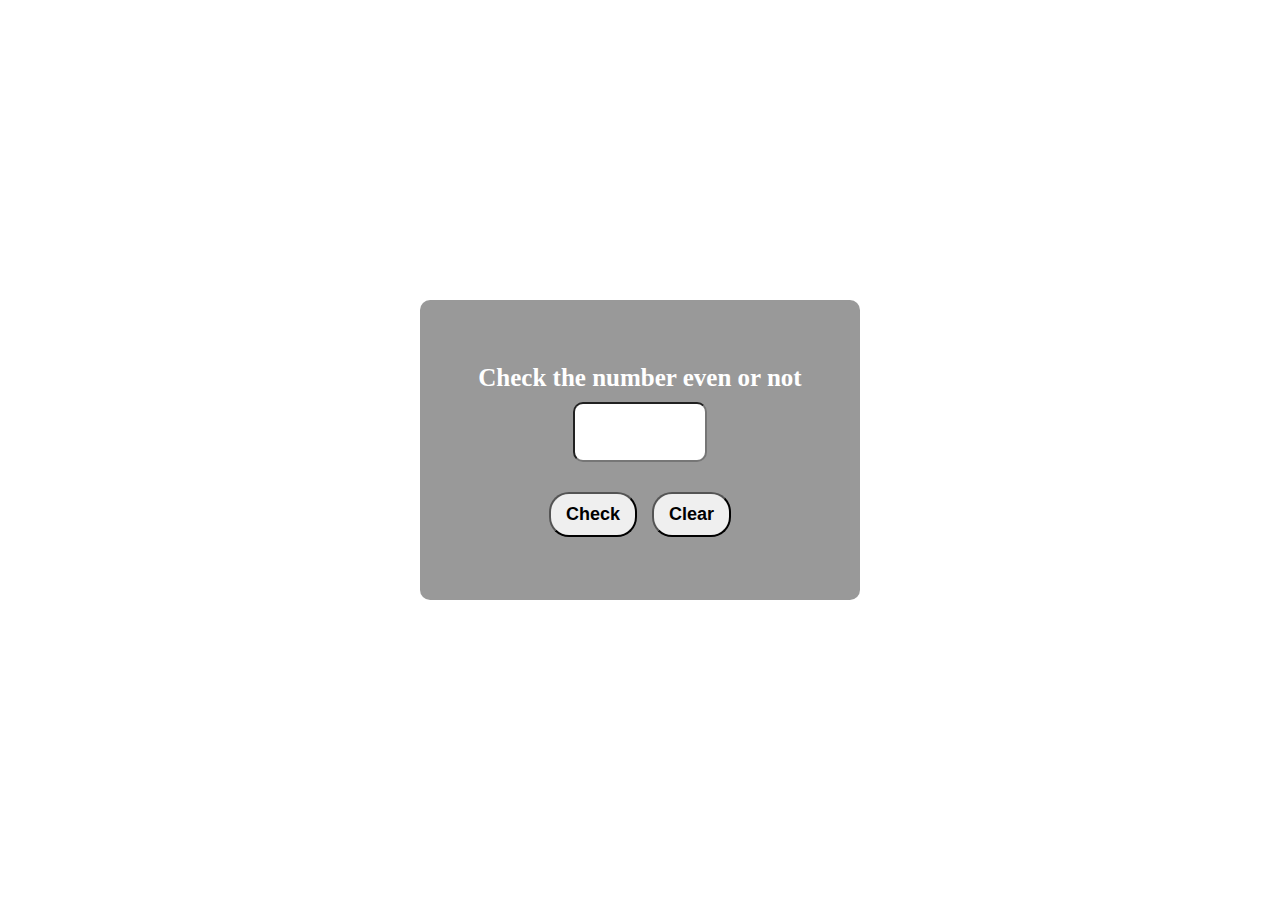
<file: Coding/Task 1/index.html>
<!DOCTYPE html>
<html lang="en">
<head>
    <meta charset="UTF-8">
    <meta name="viewport" content="width=device-width, initial-scale=1.0">
    <title>function to find out the given number</title>

    <!-- link style -->
    <link rel="stylesheet" href="style.css">
</head>
<body>
    <!-- Write a function to find out the given number is even or not -->
        <div class="container">

            <div class="container-2">
                <label>Check the number even or not</label>
            <input id="number" type="number">
            </div>
            <div class="container-3">
                <button class="btn1" onclick="Checking()" >Check</button>
                <button class="btn2" onclick="Clear()" >Clear</button>
            </div>
        </div>
        <div class="container-4 "> 
            <h5 id="result"></h5>
        </div>

        <!-- script link -->
        <script src="script.js"></script>
</body>
</html>
</file>
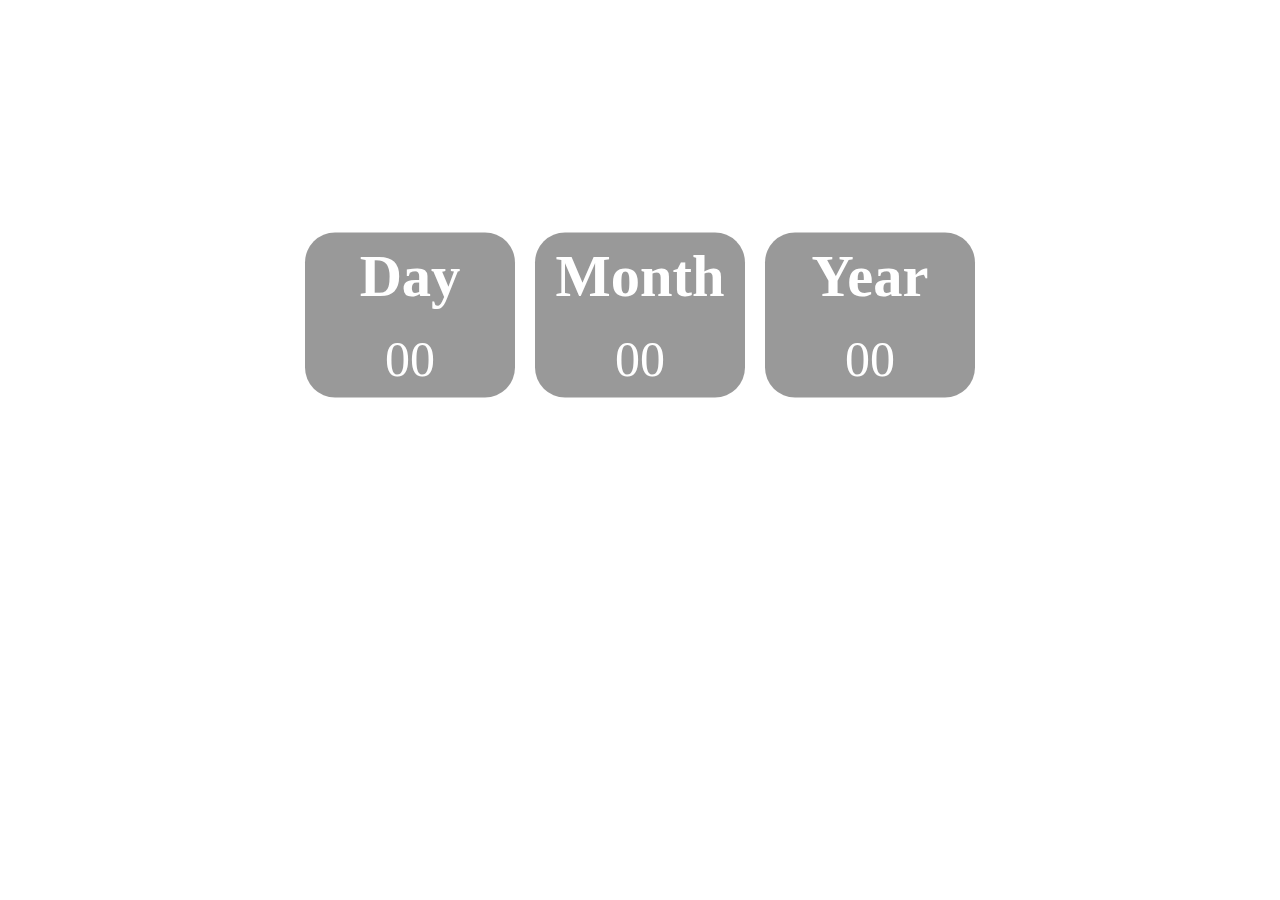
<file: Coding/Task 10/index.html>
<!DOCTYPE html>
<html lang="en">
<head>
    <meta charset="UTF-8">
    <meta name="viewport" content="width=device-width, initial-scale=1.0">
    <title>Write a function to print today date.</title>
    <!-- link style -->
    <link rel="stylesheet" href="style.css">
</head>
<body>
    <!-- Write a function to print today date. -->
    <div class="container">
            <div class="Day">
                <h3>Day</h3>
                <p id="Day">00</p>
            </div>
            <div class="Month">
                <h3>Month</h3>
                <p id="Month">00</p>
            </div>
            <div class="Year">
                <h3>Year</h3>
                <p id="Year">00</p>
            </div>
    </div>

    <script src="script.js"></script>
</body>
</html>
</file>
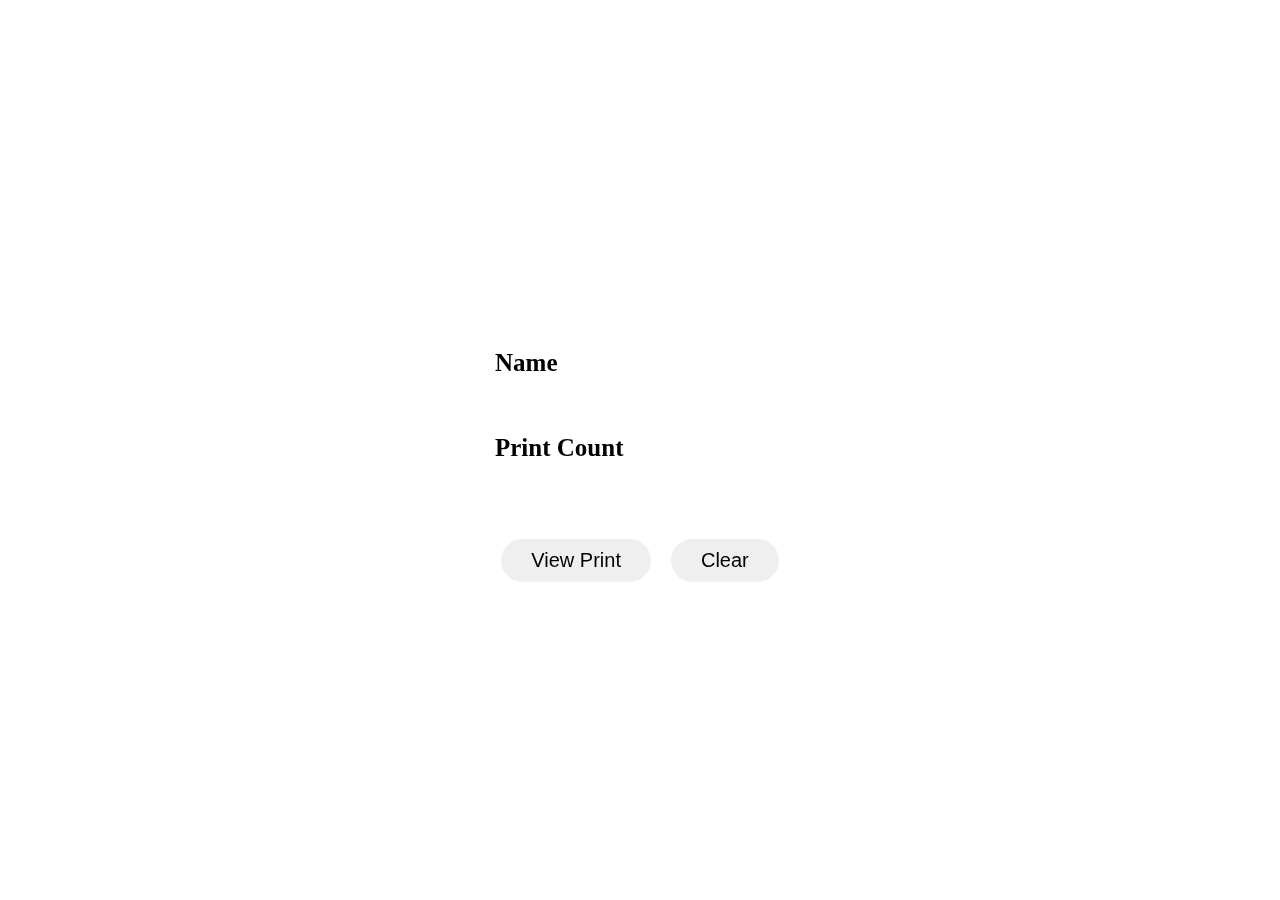
<file: Coding/Task 2/index.html>
<!DOCTYPE html>
<html lang="en">
<head>
  <meta charset="UTF-8">
  <meta name="viewport" content="width=device-width, initial-scale=1.0">
  <title>Arrow Function</title>
  
  <!-- CSS link -->
  <link rel="stylesheet" href="style.css">

  <!-- Font Awasome  -->
<link rel="stylesheet" href="https://cdnjs.cloudflare.com/ajax/libs/font-awesome/6.2.1/css/all.min.css">

</head>
<body>
  <div class="container">
    <div class="menu-box">
        <!-- <h6 title="Back"><i class="fa-solid fa-arrow-left" ></i></h6> -->
        <h2>Printer</h2>
        <h6 class="colo" title="Close"><i class="fa-solid fa-x"></i></h6>
    </div>

    <div class="name-box">
      <label>Name</label>
      <input id="name1" type="text">
    </div>
    
    <div class="count-box">
      <label>Print Count</label>
      <input id="printnumber" type="number">
    </div>
    
    <div class="btn">
      <button class="btn0" onclick="Opne()">View Print</button>
      <button class="btn2" onclick="Clear()">Clear</button>
    </div>
    <div class="error" style="display: none;">
      <p id="error"> </p>
    </div>
  </div>
  <div class="pritout-box">
    <div class="menu-box">
        <h6 class="colo2" onclick="goBack()" title="Back"><i class="fa-solid fa-arrow-left" ></i></h6>
        <h2>pritout-menu</h2>
        <h6 class="colo" onclick="printoutBoxClose()" title="Close"><i class="fa-solid fa-x"></i></h6>
    </div>
    <button class="btn1" onclick="Print()">Print</button>
  </div>
  <div class="prit-container">
    <div class="menu-box">
        <h6 class="colo2" title="Back" onclick="goBack2()"><i class="fa-solid fa-arrow-left" ></i></h6>
        <h2>Print Paper</h2>
        <h6 class="colo" onclick="containerClose()" title="Close"><i class="fa-solid fa-x"></i></h6>
    </div>

    <div id="output"></div>
  </div>
  <script src="script.js"></script>
</body>
</html>
</file>
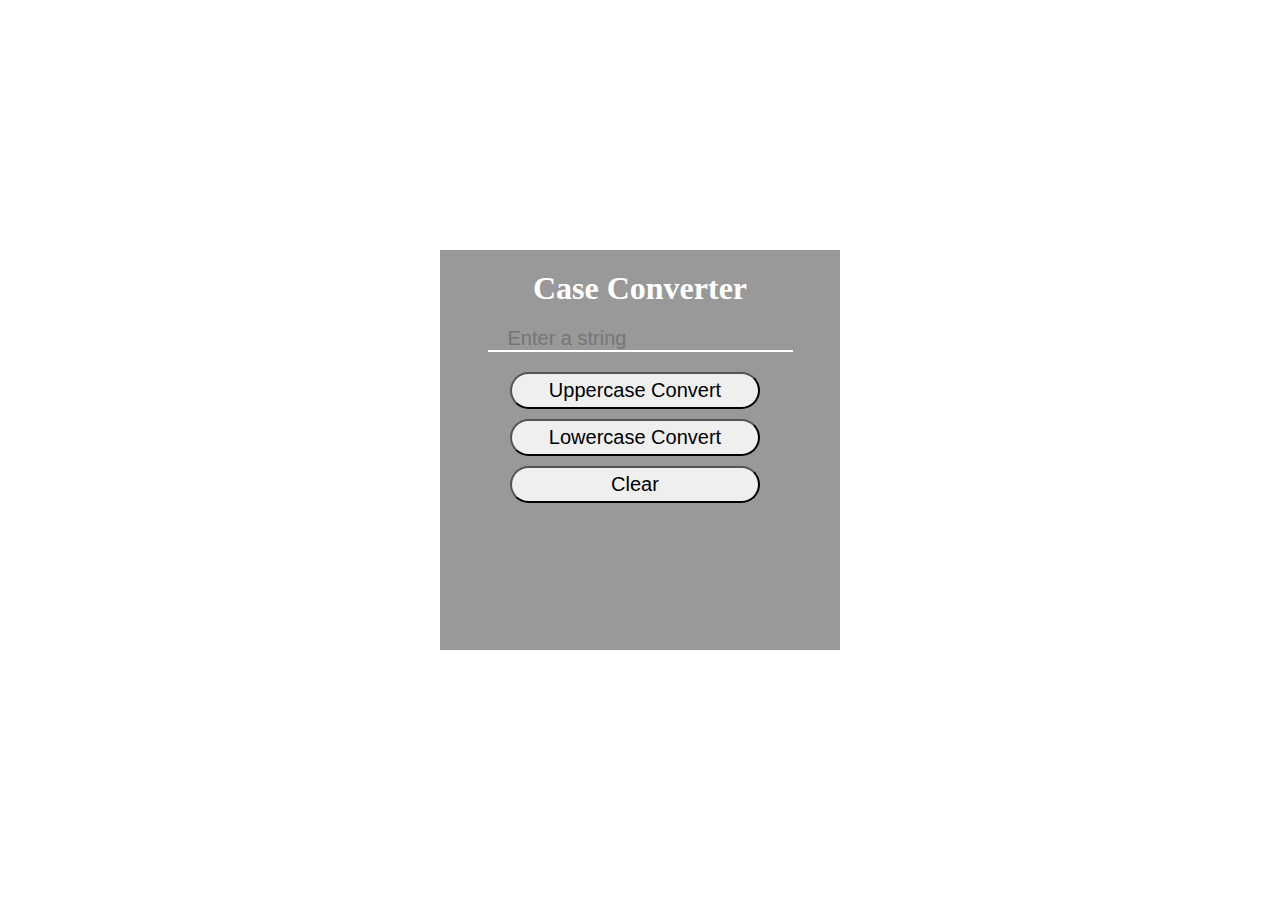
<file: Coding/Task 3/index.html>
<!DOCTYPE html>
<html lang="en">
<head>
    <meta charset="UTF-8">
    <meta name="viewport" content="width=device-width, initial-scale=1.0">
    <title>Case Converter</title>

    <!-- link style -->
    <link rel="stylesheet" href="style.css">
</head>
<body>

    <div class="container">
        
        <!-- heading -->
        <div class="heading">
            <h1>Case Converter</h1>
        </div>

        <!-- userinput -->
        <div class="userinput-box">
            <input class="text1" id="input" type="text" placeholder="Enter a string">
        </div>

        <!-- convertCase button -->
        <div class="button-box">
            <button onclick="convertCaseU()">Uppercase Convert</button>
            <button onclick="convertCaseL()">Lowercase Convert</button>
            <button onclick="Clear()">Clear</button>
        </div>

        <!-- print output -->
        <div class="output-box">
            <h3 id="output"> </h3>
        </div>
    </div>

    <script src="script.js"></script>
    
</body>
</html>
</file>
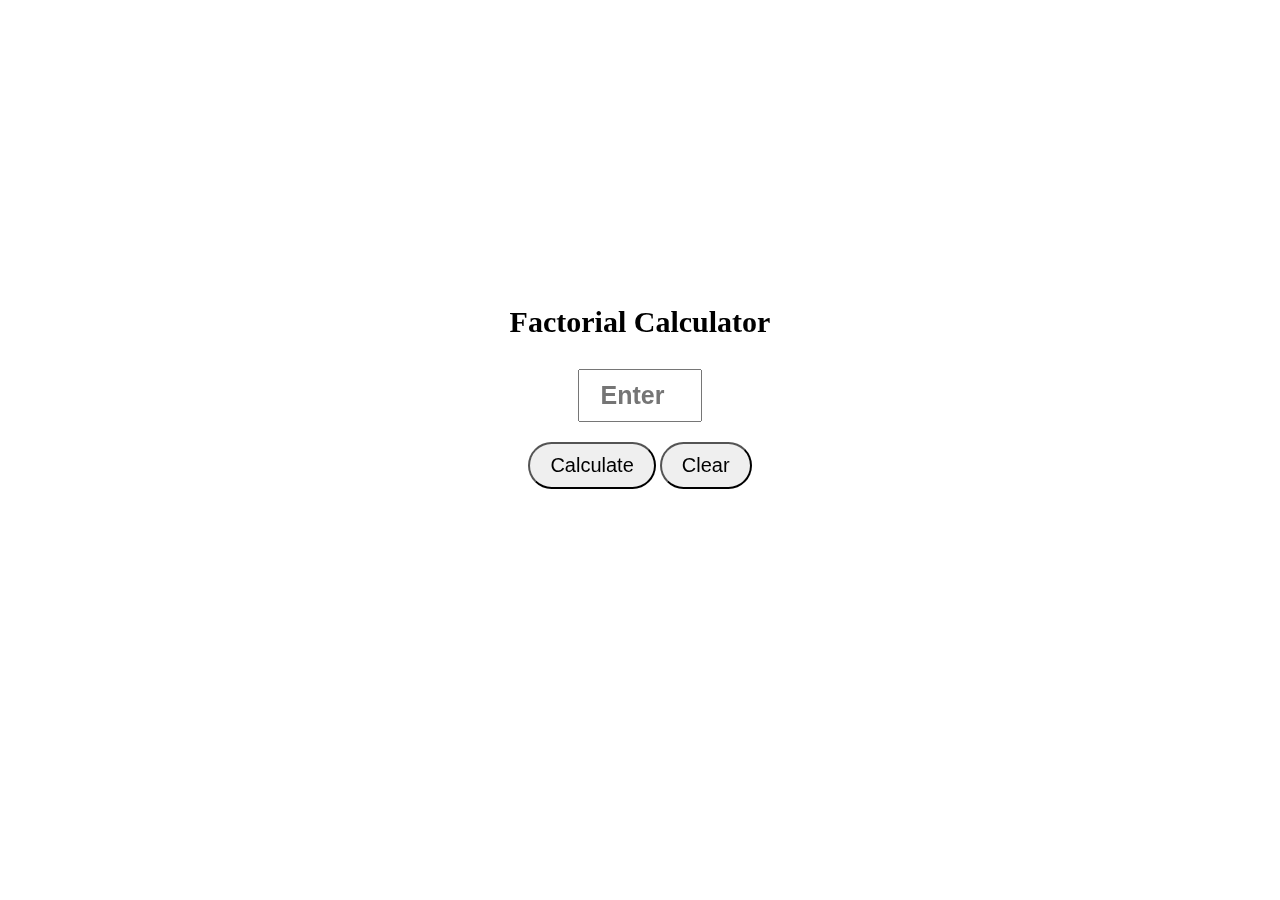
<file: Coding/Task 4/index.html>
<!DOCTYPE html>
<html lang="en">
<head>
    <meta charset="UTF-8">
    <meta name="viewport" content="width=device-width, initial-scale=1.0">
    <title>Document</title>
    <!-- style link -->
    <link rel="stylesheet" href="style.css">
</head>
<body>
    <div class="container">
        
        <!-- heading-box -->
        <div class="heading-box">
            <h1>Factorial Calculator</h1>
        </div>

        <!-- user-input-box -->
        <div class="user-input-box">
            <input id="number" type="number" placeholder="Enter">
        </div>

        <!-- button-box -->
        <div class="button-box">
            <button onclick="calculateFactorial()">Calculate</button>
            <button onclick="Clear()">Clear</button>
        </div>

        <!-- output-box -->
        <div class="output-box">
            <h3 id="output"> </h3>
        </div>

    </div>

    <script src="script.js"></script>
</body>
</html>
</file>
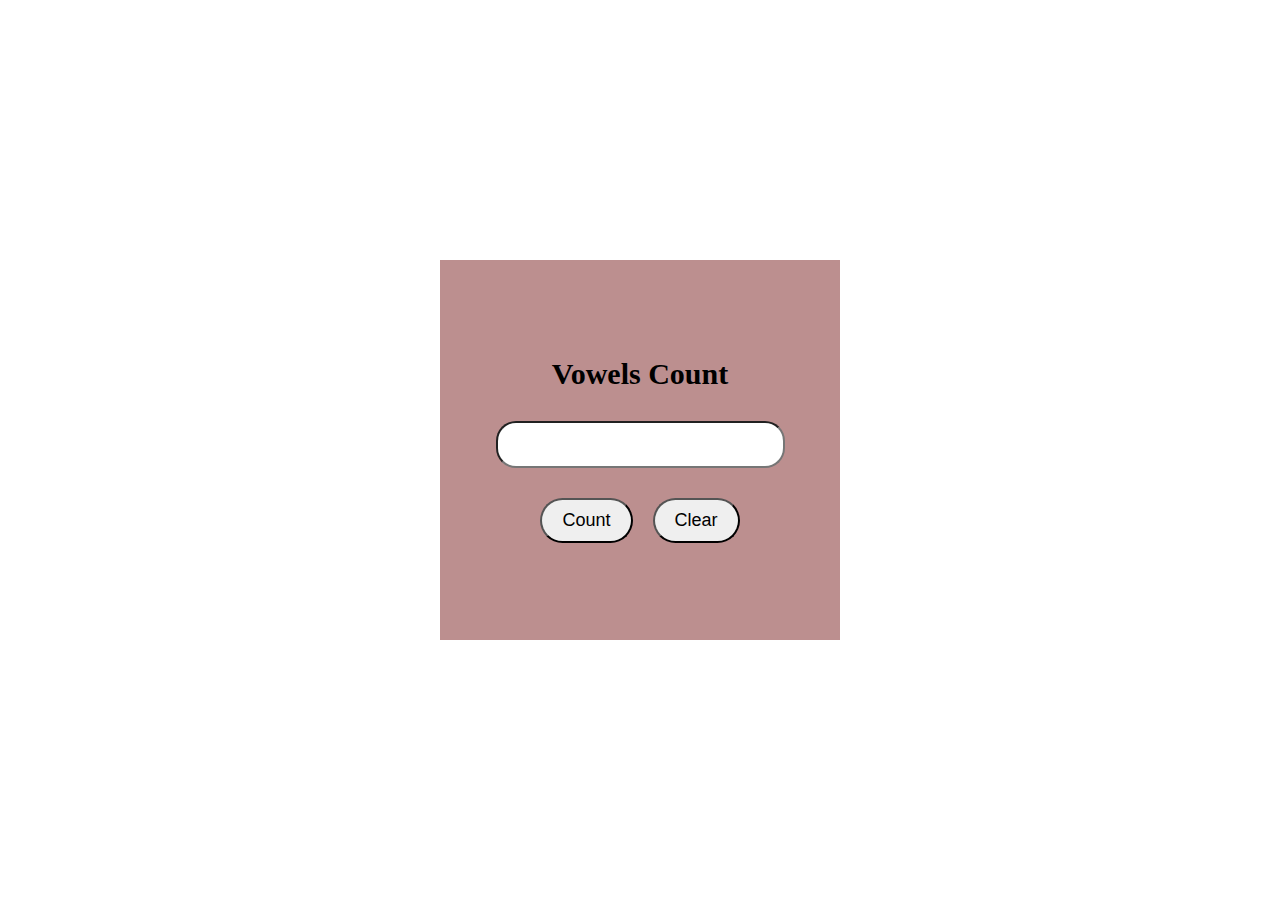
<file: Coding/Task 5/index.html>
<!DOCTYPE html>
<html lang="en">
<head>
    <meta charset="UTF-8">
    <meta name="viewport" content="width=device-width, initial-scale=1.0">
    <title>Document</title>

    <!-- link style -->
    <link rel="stylesheet" href="style.css">
</head>
<body>

    <div class="container">
        <div class="heading">
            <h1>Vowels Count</h1>
        </div>
        <div class="userInput">
            <input id="Count-User" type="text">
        </div>
        <div class="button">
            <button class="mid-button1" onclick="Count()" >Count</button>
            <button class="mid-button2" onclick="Clear()" >Clear</button>
        </div>
        <div class="output">
            <p id="Count-Output"> </p>
        </div>
    </div>

    
    <script src="script.js"></script>
</body>
</html>
</file>
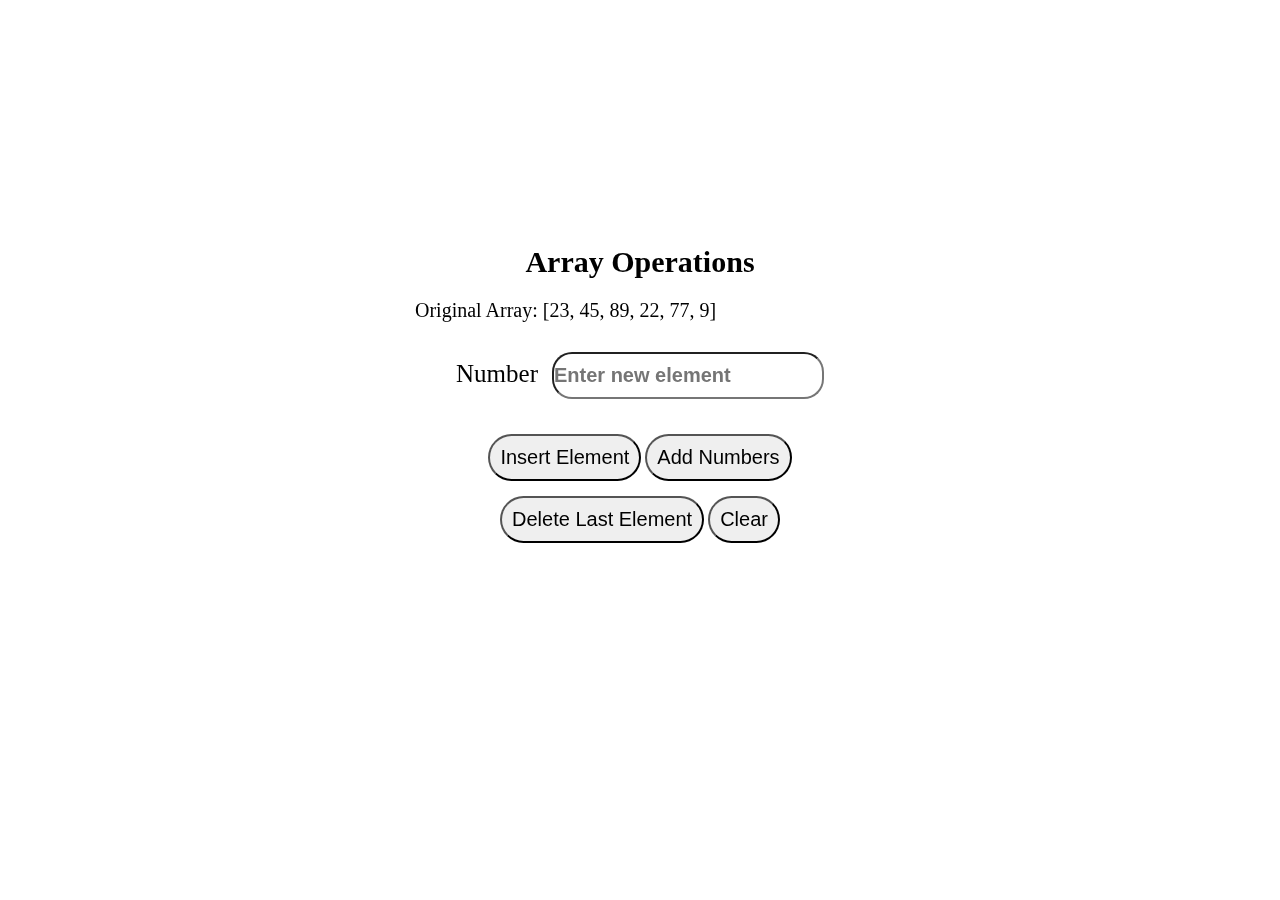
<file: Coding/Task 6/index.html>
<!DOCTYPE html>
<html lang="en">
<head>
    <meta charset="UTF-8">
    <meta name="viewport" content="width=device-width, initial-scale=1.0">
    <title>Document</title>
    <link rel="stylesheet" href="style.css">
</head>
<body>

    <div class="container">
        <div class="heading-box">
            <h1>Array Operations</h1>
        </div>
        <div class="Original">
            <p>Original Array: [23, 45, 89, 22, 77, 9]</p>
        </div>
        <div class="input-box">
            <label>Number</label>
            <input id="new-element" type="number" placeholder="Enter new element">
        </div>
        <div class="insertElement">
            <button class="insertElement1" onclick="insertElement()">Insert Element</button>
            <button class="addNumbers1" onclick="addNumbers()">Add Numbers</button>
        </div>
        <!-- <div class="addNumbers">
            <button onclick="addNumbers()">Add Numbers</button>
        </div> -->
        <div class="deleteLastElement">
            <button class="deleteLastElement1" onclick="deleteLastElement()">Delete Last Element</button>
            <button class="Clear" onclick="Clear()">Clear</button>
        </div>
        <div class="array">
            <p id="array-output"></p>
        </div>
    </div>

    <script src="script.js"></script>
</body>
</html>
</file>
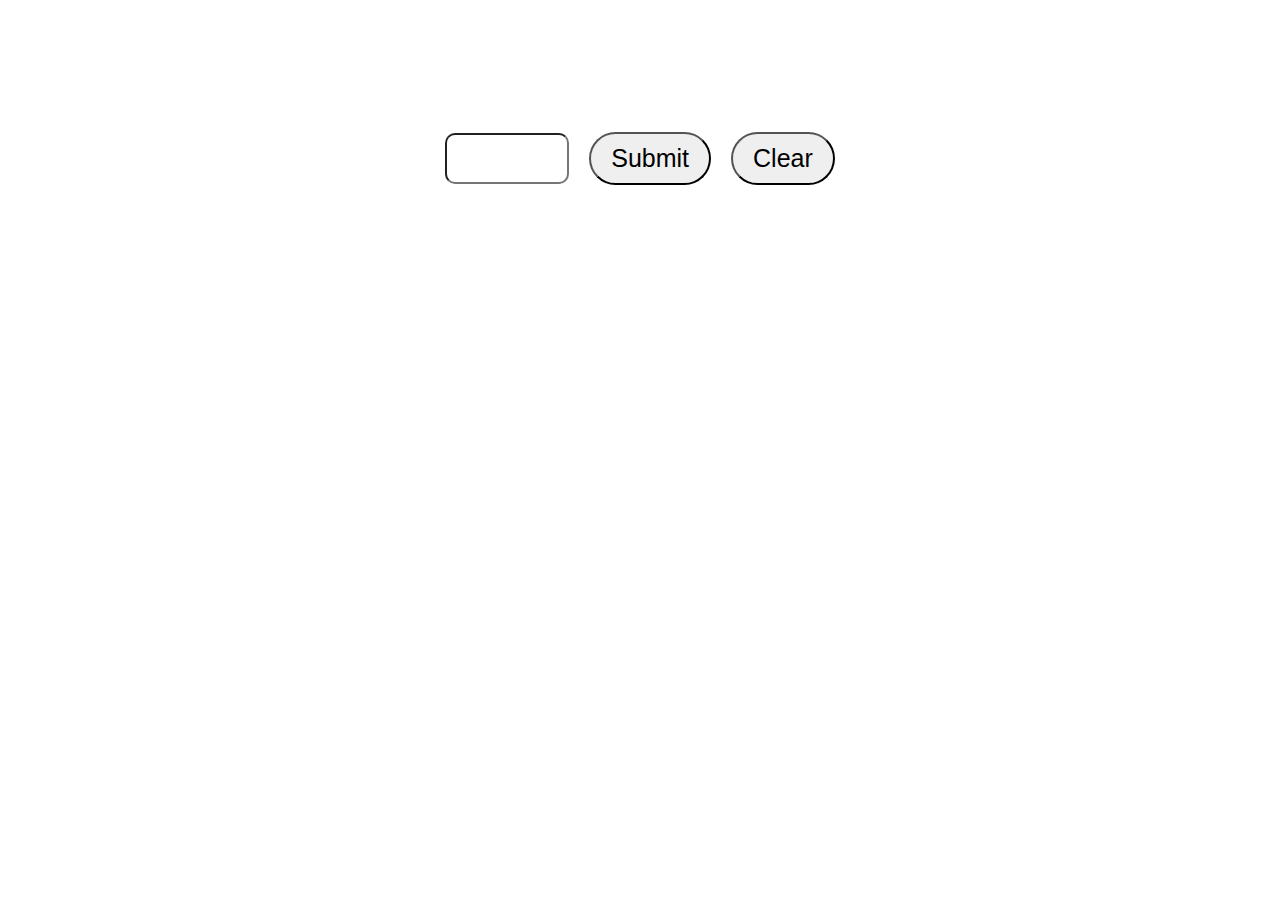
<file: Coding/Task 7/index.html>
<!DOCTYPE html>
<html lang="en">
<head>
    <meta charset="UTF-8">
    <meta name="viewport" content="width=device-width, initial-scale=1.0">
    <title>Multiplication Table</title>

    <!-- link style -->
    <link rel="stylesheet" href="style.css">
</head>
<body>
<div class="container1">
    <div class="userInputBox">
        <label> Multiplication Table </label>
    </div>

    <div class="buttonBox">
        <input id="input" type="number">
        <button id="btn" onclick="multi()">Submit</button>
        <button id="btn" onclick="Clear()">Clear</button>
    </div>

</div>

    <div class="outputBox">
        <table id="table-output"></table>
    </div>

    <script src="script.js"></script>
</body>
</html>
</file>
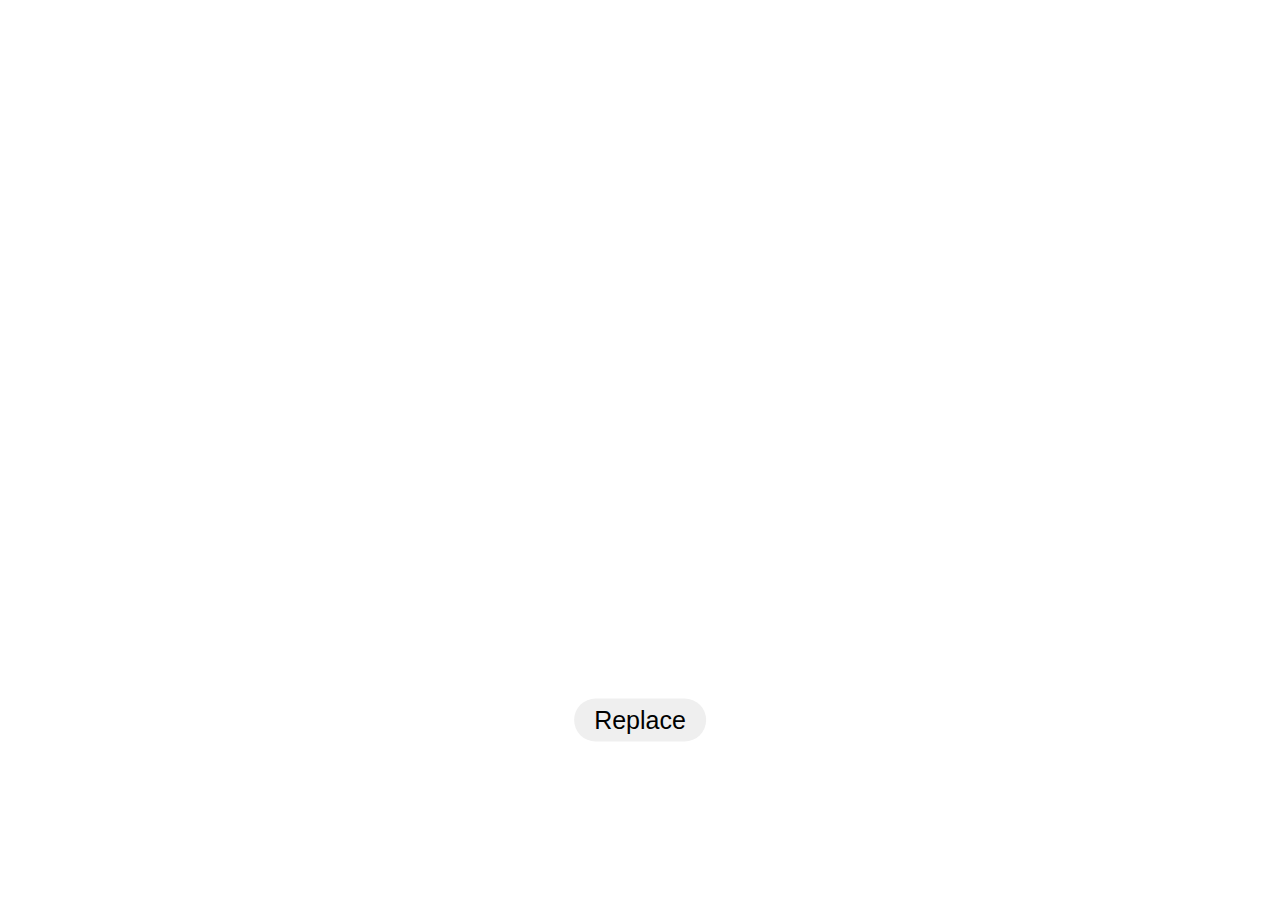
<file: Coding/Task 8/index.html>
<!DOCTYPE html>
<html lang="en">
<head>
    <meta charset="UTF-8">
    <meta name="viewport" content="width=device-width, initial-scale=1.0">
    <title>Text-content-Change</title>

    <!-- link-style -->
    <link rel="stylesheet" href="style.css">
</head>
<body>
    <div class="container">
        <h1 >I am a <span id="text1"> Front End </span> Developer </h1>
    </div>
    <div class="container2">
        <div class="button-box1">
            <button id="button-box1" onclick="replace()">Replace</button>
        </div>
        <div class="button-box2">
            <button id="button-box2" onclick="Return()">Return</button>
        </div>
    </div>
    <!-- script link -->
    <script src="script.js"></script>
</body>
</html>
</file>
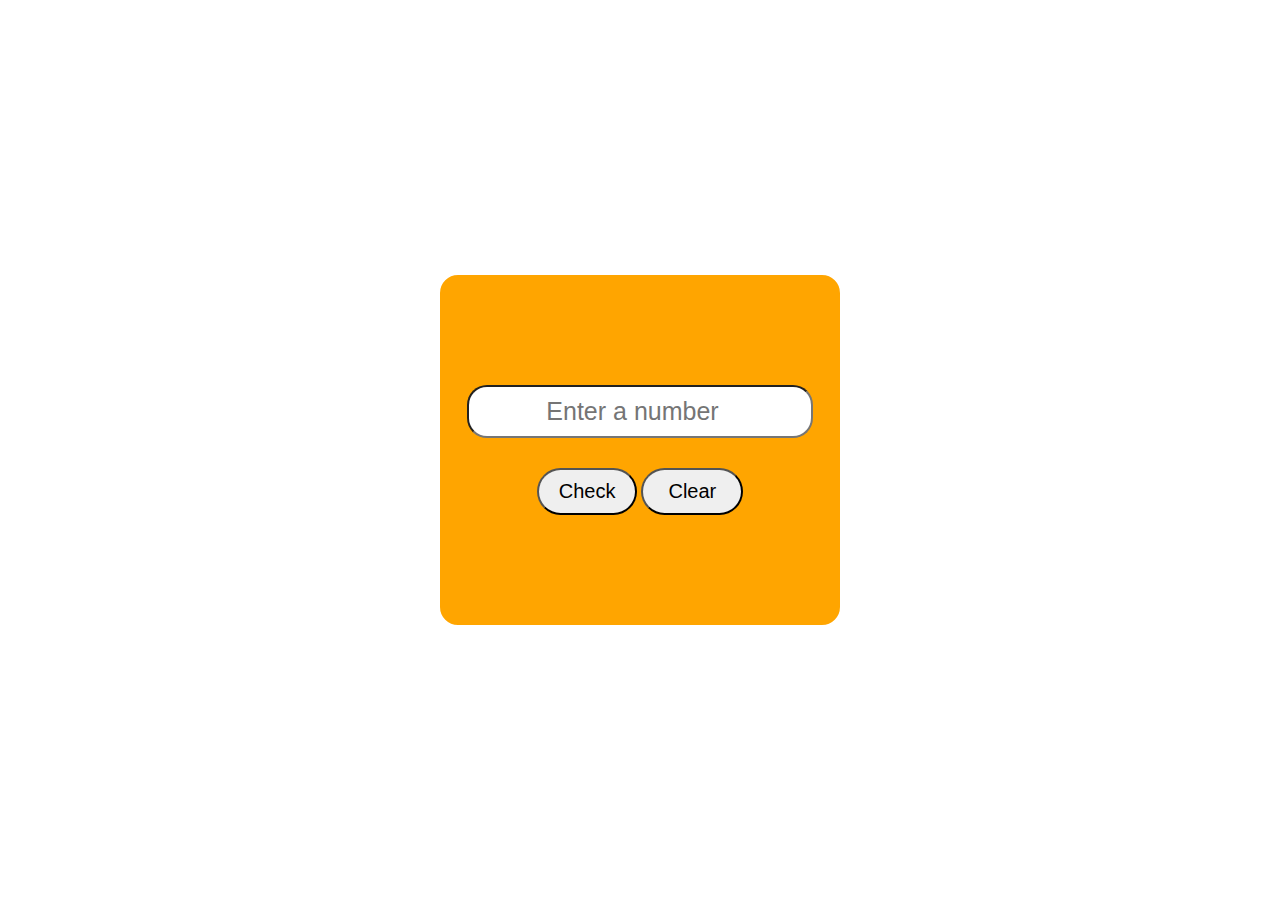
<file: Coding/Task 9/index.html>
<!DOCTYPE html>
<html lang="en">
<head>
    <meta charset="UTF-8">
    <meta name="viewport" content="width=device-width, initial-scale=1.0">
    <title>Check-Divisibility</title>
    <!-- link style -->
    <link rel="stylesheet" href="style.css">
</head>
<body>
    
    <div class="container">
        <div class="inputBox">
            <input id="number" type="number" placeholder="Enter a number">
        </div>
        <div class="btnBox">
            <button onclick="checkDivisibility()">Check</button>
            <button id="Clear" onclick="Clear()">Clear</button>
        </div>
    </div>
    <div class="container2">
        <p id="result"></p>
    </div>

<script src="script.js"></script>
</body>
</html>
</file>
<file: Coding/Task 1/style.css>
*
{
    margin: 0;
    padding: 0;
}
body
{
    background: url(https://wallpaperaccess.com/full/1104558.jpg);
    background-size:cover;
    background-repeat: no-repeat;
    height: 90vh;
}
.container 
{

    background-color: rgb(0,0,0); /* Fallback color */
    background-color: rgba(0,0,0, 0.4); /* Black w/opacity/see-through */
    color: white;          
    padding: 20px;
    border: 1px solid black;
    border: none;
    border-radius: 10px;
    width: 400px;
    height: 260px;
    display:flex;
    flex-direction: column;
    align-items: center;
    justify-content: center;
    gap: 30px;
    position: absolute;
    top: 50%;
    left: 50%;
    transform: translate(-50%, -50%);
}
.container-2
{
    gap: 10px;
    display: flex;
    flex-direction: column;
    align-items: center;
    justify-content: center;
}
    label
{
    font-weight: bold;
    font-size: 25px;
    display: block;
    text-align: center;
}
input
{
    font-size: 22px;
    border-radius: 10px;
    padding: 15px;
    width: 100px;
}
.container-3
{
    display: flex;
    gap: 15px;
}
button
{
    display: block;
    border-radius: 20px;
    font-weight: bold;
    font-size: 18px;
    padding: 10px 15px;
}
.container-3 .btn1:hover
{
    background-color: green;
}
.btn2:hover
{
    background-color: red;
}

.container-4 
{
    font-size: 25px;
    color: red;
    display: flex;
    position: absolute;
    top: 67%;
    left: 50%;
    transform: translate(-50%, -50%);
}
</file>
<file: Coding/Task 10/style.css>
*
{
    margin: 0;
    padding: 0;
}
body
{
    background: url(https://wallpaperaccess.com/full/1104558.jpg);
    background-size: cover;
    background-repeat: no-repeat;
}
.container
{
    color: white;
    position: absolute;
    top: 35%;
    left: 50%;
    transform: translate(-50%, -50%);
    display: flex;
    text-align: center;
    gap: 20px;
    font-size: 50px;
}
.Day
{
    background-color: rgb(0,0,0); /* Fallback color */
    background-color: rgba(0,0,0, 0.4); /* Black w/opacity/see-through */
    /* background-color: rgba(255, 255, 255, 0.4);
    -webkit-backdrop-filter: blur(5px);
    backdrop-filter: blur(5px); */
    width: 210px;
    display: flex;
    flex-direction: column;
    gap: 20px;
    padding: 10px 0;
    border-radius: 30px;
}
.Month
{
    background-color: rgb(0,0,0); /* Fallback color */
    background-color: rgba(0,0,0, 0.4); /* Black w/opacity/see-through */
    /* background-color: rgba(255, 255, 255, 0.4);
    -webkit-backdrop-filter: blur(5px);
    backdrop-filter: blur(5px); */
    width: 210px;
    display: flex;
    flex-direction: column;
    gap: 20px;
    padding: 10px 0;
    border-radius: 30px;
}
.Year
{
    background-color: rgb(0,0,0); /* Fallback color */
    background-color: rgba(0,0,0, 0.4); /* Black w/opacity/see-through */
    /* background-color: rgba(255, 255, 255, 0.4);
    -webkit-backdrop-filter: blur(5px);
    backdrop-filter: blur(5px); */
    width: 210px;
    display: flex;
    flex-direction: column;
    gap: 20px;
    padding: 10px 0;
    border-radius: 30px;
}
</file>
<file: Coding/Task 2/style.css>
*
{
    margin: 0;
    padding: 0;
}
body
    {
        display: flex;
        position: absolute;
        top: 50%;
        left: 50%;
        transform: translate(-50%, -50%);
        gap: 30px;
        background: url(https://wallpaperaccess.com/full/1104558.jpg);
        background-size: cover;
        background-repeat: no-repeat;
    }
    .container
    {
        background-color: rgba(255, 255, 255, 0.4);
        -webkit-backdrop-filter: blur(5px);
        backdrop-filter: blur(5px);      
        border: 1px solid white;
        color: black;
        width: 400px;
        height: 350px;
    }
    .name-box
    {
        display: flex;
        flex-direction: column;
        padding: 25px 0 10px 55px;
    }
    .name-box , label
    {
        font-size: 25px;
        font-weight: bold;
        text-align: left;
        padding-bottom: 5px;
    }
    .count-box
    {
        display: flex;
        flex-direction: column;
        padding: 10px 0 10px 55px;
    }
    .count-box, label
    {
        text-align: left;
        padding-bottom: 5px;
    }
    input
    {
        font-size: 20px;
        border: none;
        background: none;
        border-bottom: 2px solid white;
        height:35px;
        width: 80%;
    }
    input:focus
    {
        outline: none;
        border-bottom: 2px solid green;
    }
    .btn
    {
        display: flex;
        gap: 20px;   
        justify-content: center;
        align-items: center;
        margin-top: 20px;
    }
    .btn, button
    {
        border: none;
        border-radius: 30px;
        font-size: 20px;
        padding: 10px 30px;
    }
    .btn1
    {
        display: flex;
        position: absolute;
        top: 50%;
        left: 50%;
        transform: translate(-50%, -50%);
    }
    .btn1:hover
    {
        background-color: green;
        color: white;
    }
    .btn2:hover
    {
        background-color: red;
        color: white;
    }
    .btn0:hover
    {
        background-color: rgb(107, 107, 252);
        color: white;
    }
    .error
    {
        font-size: 20px;
        color: red;
        text-align: center;
    }
    .pritout-box
    {
        display: none;
        background-color: rgba(255, 255, 255, 0.4);
        -webkit-backdrop-filter: blur(5px);
        backdrop-filter: blur(5px);      
        border: 1px solid white;
        color: black;
        width: 400px;
        height: 350px;
    }
    .prit-container
    {
        display: none;
        position: relative;
        overflow:auto;
        background-color: rgba(255, 255, 255, 0.4);
        -webkit-backdrop-filter: blur(5px);
        backdrop-filter: blur(5px);      
        border: 1px solid white;
        width: 400px;
        height: 350px;
    }
    #output
    {
        letter-spacing: 5px;
        font-weight: b;
        font-size: 25px;
        text-align: center;
    }
    h2
    {
        font-size: 25px;
        text-align: center;
        /* text-decoration: underline black; */
        text-underline-offset: 5px;

    }
    .menu-box
    {
        padding: 7px 10px;
        display: flex;
        justify-content:space-between;
        /* gap: 10px; */
        font-size: 45px;
        color: white;
        border-bottom: 1px solid white;
    }
    h6, i
    {
        color: white;
        font-size: 30px;
    }
    .colo i:hover
    {
        color: red;
    }
    .colo2 i:hover
    {
        color: yellow;
    }
</file>
<file: Coding/Task 3/style.css>
*
{
    padding: 0;
    margin: 0;
}
body
{
    background: url(https://wallpaperaccess.com/full/1104558.jpg);
    background-repeat: no-repeat;
    background-size: cover;
}
.container
{
    position: absolute;
    top: 50%;
    left: 50%;
    transform: translate(-50%, -50%);
    overflow: auto;
    background-color: rgb(0,0,0); /* Fallback color */
    background-color: rgba(0,0,0, 0.4); /* Black w/opacity/see-through */
    border: 1px solid white;
    color: white;
    width: 400px;
    height: 400px;
}
.heading h1
{
    padding: 20px 0;
    text-align: center;
}
.userinput-box
{
    display: flex;
    justify-content: center;
    align-items: center;
}
.userinput-box input
{
    background: none;
    border: none;
    text-align: start;
    border-bottom:  2px solid white;
    font-size: 20px;
    padding: 0 20px;
    color: white;
}
.userinput-box input:focus
{
    outline: none;
}
.button-box
{
    width: 250px;
    padding-top: 20px;
    display: flex;
    margin-left: 70px;
    flex-direction: column;
    gap: 10px;
}
.button-box button
{
    border-radius: 20px;
    font-size: 20px;
    padding: 5px 20px;
}
.output-box
{
    text-align: center;
    padding-top: 20px;
    font-size: 20px;
}
</file>
<file: Coding/Task 4/style.css>
*
{
    margin: 0;
    padding: 0;
}
body
{
    background: url(https://wallpaperaccess.com/full/1104558.jpg);
    background-repeat: no-repeat;
    background-size: cover;
}
.container
{
    position: absolute;
    top: 50%;
    left: 50%;
    transform: translate(-50%, -50%);
    background-color: rgba(255, 255, 255, 0.4);
    -webkit-backdrop-filter: blur(5px);
    backdrop-filter: blur(5px);      
    border: 1px solid white;
    color: black;
    width: 400px;
    height: 350px;
}
.heading-box
{
    text-align: center;
    font-size: 15px;
    padding:30px 10px 30px 10px;
}
.user-input-box
{
    text-align: center;
}
.user-input-box input
{
    font-weight: bold;
    text-align: center;
    width: 100px;
    font-size: 25px;
    padding: 10px ;
}
.button-box
{
    padding: 20px;
    text-align: center;
}
.button-box button
{
    font-size: 20px;
    border-radius: 30px;
    padding: 10px 20px;
}

/* output-box */
.output-box
{
    color: red;
    padding-top: 20px;
    text-align: center;
    font-size: 20px;
}
</file>
<file: Coding/Task 5/style.css>
*
{
    margin: 0;
    padding: 0;
}
body
{
    background: url(https://wallpapercave.com/wp/wp2221490.jpg);
    background-repeat: no-repeat;
    background-size: cover;
}
.container
{
    position: absolute;
    top: 50%;
    left: 50%;
    transform: translate(-50%, -50%);
    background-color: rosybrown;
    -webkit-backdrop-filter: blur(5px);
    backdrop-filter: blur(5px);      
    border: 1px solid white;
    color: black;
    width: 400px;
    height: 380px;
    text-align: center;
    align-content: center;
}
.heading
{
    padding: 30px 0;
}
.heading h1
{
    font-size: 30px;
}
.userInput
{
    padding:0 0 30px 0;
}
.userInput input
{
    font-size: 20px;
    border-radius: 20px;
    padding: 10px;
}
.button
{
    display: flex;
    justify-content: center;
    align-items: center;
    gap: 20px;
}
.button button
{
    font-size: 18px;
    padding: 10px 20px;
    border-radius: 30px;
}
.mid-button1:hover
{
    background-color: green;
}
.mid-button2:hover
{
    background-color: red;
}

.output
{
    padding-top: 30px;
}
.output p
{
    font-size: 20px;
}
</file>
<file: Coding/Task 6/style.css>
*
{
    margin: 0;
    padding: 0;
}
body
{
    background: url(https://wallpaperaccess.com/full/1104558.jpg);
    background-size: cover;
    background-repeat: no-repeat;
}
.container
{
    position: absolute;
    top: 50%;
    left: 50%;
    transform: translate(-50%, -50%);
    background-color: rgba(255, 255, 255, 0.4);
    -webkit-backdrop-filter: blur(5px);
    backdrop-filter: blur(5px);
    width: 450px;
    height: 450px;
}
.heading-box
{
    text-align: center;
    padding: 20px 30px;
}
.heading-box h1
{
    font-size: 30px;
}
.Original
{
    padding-bottom: 30px;
}
.Original p
{
    font-size: 20px;
}
.input-box
{
    text-align: center;
}
.input-box label
{
    font-size: 25px;
    padding-right: 10px;
}
.input-box input
{
    font-size: 20px;
    padding: 10px 0;
    border-radius: 10px;
    border-radius: 20px;
    font-weight: bold;
}
.insertElement
{
    margin-top: 20px;
    text-align: center;
    padding: 15px;
}
.insertElement button
{
    font-size: 20px;
    padding: 10px;
    border-radius: 30px;
}
.deleteLastElement
{
    text-align: center;
}
.deleteLastElement button
{
    font-size: 20px;
    padding: 10px;
    border-radius: 30px;
}
.deleteLastElement button:hover
{
    background-color: darkorange;    
}
.insertElement1:hover
{
    background-color: darkorange;
}
.addNumbers1:hover
{
    background-color: darkorange;
}

.array
{
    text-align: center;
    padding: 30px;   
}
.array p
{
    font-weight: bold;
    font-size: 20px;
}
</file>
<file: Coding/Task 7/style.css>
*
{
    margin: 0;
    padding: 0;
}
body
{
    background: url(https://wallpaperaccess.com/full/1104558.jpg);
    background-repeat: no-repeat;
}
table td
{
    color: white;
    /* border: 1px solid black; */
    letter-spacing: 10px;
    font-size: 25px;
    text-align:center;
    padding-left: 10px;
}
.container1
{
    position: absolute;
    top: 15%;
    left: 50%;
    transform: translate(-50%, -50%);
    border: 1px solid white;
    width: 400px;
    height: 150px;
    padding: 10px;
    border-radius: 10px;
}
.userInputBox
{
    text-align: center;
    display: block;
    color: white;
}
.userInputBox label
{
    font-weight: bold;
    font-size: 45px;
}
.buttonBox
{
    display: flex;
    align-items: center;
    justify-content: center;
    padding-top: 20px;
    gap: 20px;
}
.buttonBox input
{
    text-align: center;
    font-size: 25px;
    width: 100px;
    border-radius: 10px;
    padding: 9px 10px;
}
.buttonBox button
{
    border-radius: 30px;
    font-size: 25px;
    padding: 10px 20px;
}
.outputBox
{
    position: absolute;
    top: 62%;
    left: 50%;
    transform: translate(-50%, -50%);
    /* background-color: rgb(0,0,0); /* Fallback color */
    background-color: rgba(0,0,0, 0.4); /* Black w/opacity/see-through */
    width: 300px;
    height: 400px;
    overflow:auto;
    display: none;
    /* align-items: center; */
    justify-content: center;
    padding: 20px;
}
</file>
<file: Coding/Task 8/style.css>
*
{
    margin: 0;
    padding: 0;
}
body
{
    background: url(https://wallpaperaccess.com/full/1104558.jpg);
    background-size: cover;
    background-repeat: no-repeat;
}
.container h1
{
    width: 900px;
    text-align: center;
    color: white;
    font-size: 48px;
    font-weight: bold;
    position: absolute;
    top: 70%;
    left: 50%;
    transform: translate(-50%, -50%);
}
.container2
{
    position: absolute;
    top: 80%;
    left: 50%;
    transform: translate(-50%, -50%);
}
.container2 #button-box1
{
    border: none;
    font-size: 25px;
    display: block;
    padding: 7px 20px;
    border-radius: 30px;
}
.container2 #button-box1:hover
{
    color: white;
    background-color: green;
}
.container2 #button-box2
{
    border: none;
    font-size: 25px;
    display: block;
    padding: 7px 28px;
    border-radius: 30px;
    display: none;
}
.container2 #button-box2
{
    color: white;
    background-color: orangered;
}
</file>
<file: Coding/Task 9/style.css>
*
{
    margin: 0;
    padding: 0;
}
body
{
    background: url(https://wallpaperaccess.com/full/1104558.jpg);
    background-repeat: no-repeat;
    background-size: cover;
}
.container
{
    background-color: orange;
    -webkit-backdrop-filter: blur(5px);
    backdrop-filter: blur(5px);
    position: absolute;
    top: 50%;
    left: 50%;
    transform: translate(-50%, -50%);
    width: 400px;
    height: 350px;
    border: 2px solid white;
    display: flex;
    flex-direction: column;
    align-items: center;
    justify-content: center;
    gap: 30px;
    border-radius: 20px;
}
.container2
{
    position: absolute;
    top: 65%;
    left: 50%;
    transform: translate(-50%, -50%);
}
.container input
{
    text-align: center;
    font-size: 25px;
    padding: 10px;
    border-radius: 20px;
}
.btnBox button
{
    border-radius: 40px;
    font-size: 20px;
    padding: 10px 20px;
}
.btnBox button:hover
{
    background-color: rgb(98, 98, 182);
}
.btnBox #Clear
{
    padding: 10px 25px;
}
.btnBox #Clear:hover
{
    background-color: rgb(98, 98, 182);
}
.container2 p
{
    font-size: 25px;
}
</file>
